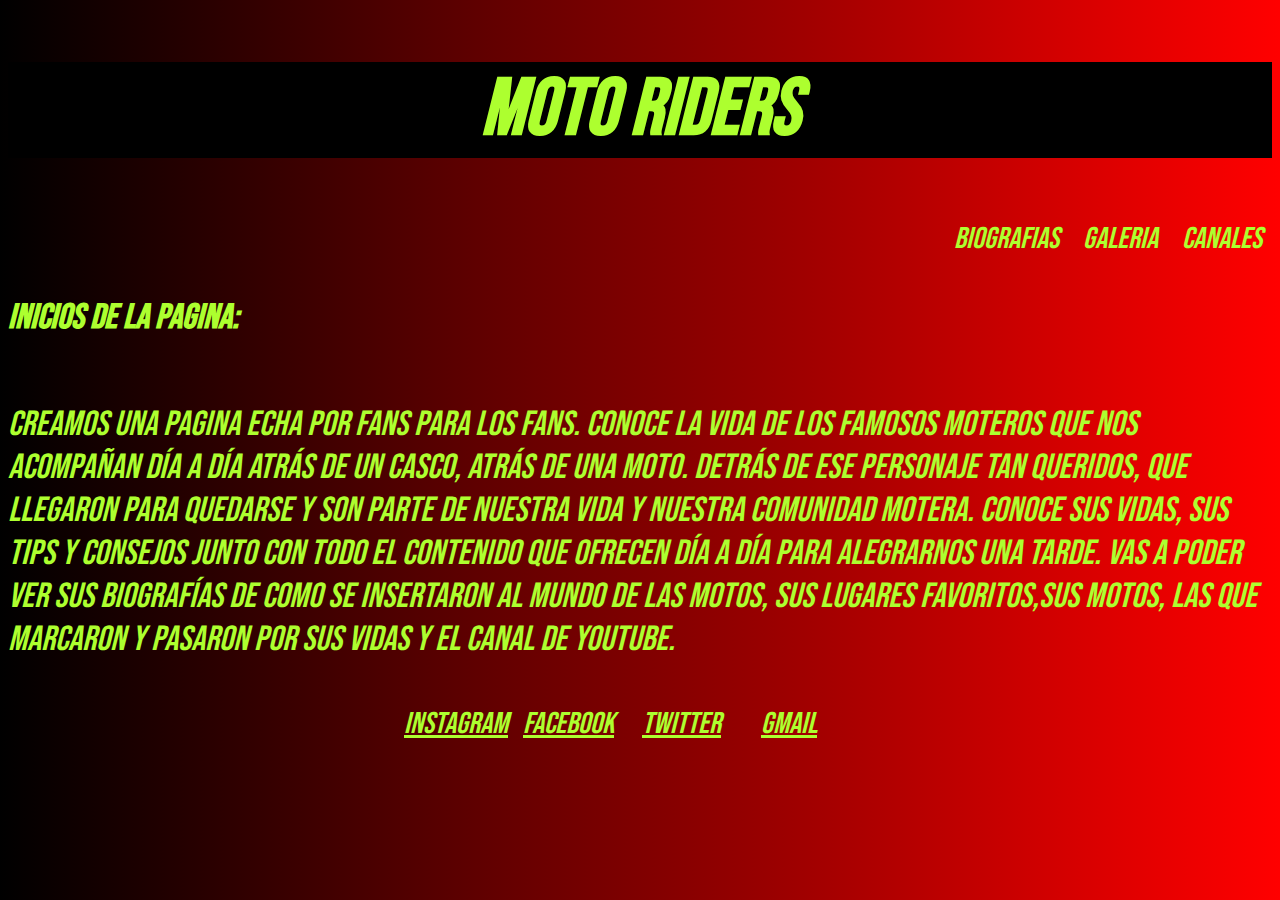
<file: index.html>
<!DOCTYPE html>
<html lang="en">
<head>
    <meta charset="UTF-8">
    <meta http-equiv="X-UA-Compatible" content="IE=edge">
    <meta name="viewport" content="width=device-width, initial-scale=1.0">
    <link rel="stylesheet" href="estilo.css">
    <link rel="preconnect" href="https://fonts.googleapis.com">
    <link rel="preconnect" href="https://fonts.gstatic.com" crossorigin>
    <link href="https://fonts.googleapis.com/css2?family=Bebas+Neue&display=swap" rel="stylesheet">
    <title>Moto Riders</title>
</head>
<body>
<div class="Grilla">
<header>
<h1>Moto Riders</h1>
</header>
<nav>
    <ul>
        <li><a class="Nav" href="Biografia.html">Biografias</a></li>
        <li><a class="Nav" href="Galeria.html">Galeria</a> </li>
        <li><a class="Nav" href="Canales.html">Canales</a></li>
    </ul>
</nav>
<main>
<h2>Inicios de la pagina:</h2>
<section>
<p class="Creacion"> 
    Creamos una pagina echa por fans para los fans.
    Conoce la vida de los famosos moteros que nos acompañan día a día atrás de un casco, atrás de una moto.
    Detrás de ese personaje tan queridos, que llegaron para quedarse y son parte de nuestra vida y nuestra comunidad motera.
    Conoce sus vidas, sus tips y consejos junto con todo el contenido que ofrecen día a día para alegrarnos una tarde. 
    Vas a poder ver sus biografías de como se insertaron al mundo de las motos, sus lugares favoritos,sus motos, las que marcaron y pasaron por sus vidas y el canal de YouTube.   
</p>
</section>
</main>

 <footer class="Botonera">
<ul>
    <li><a class="Boton" href="https://www.instagram.com/francoromero_ok/">Instagram</a></li>
    <li><a class="Boton" href="https://www.facebook.com/franco.romero.1297/">Facebook</a></li>
    <li><a class="Boton" href="https://twitter.com/FrancoR88578897">Twitter</a></li>
    <li><a class="Boton" href="https://mail.google.com/mail/u/0/?ogbl#inbox/francoromero81@gmail.com">Gmail</a></li>
</ul>    
 </footer>

</div>
</body>
</html>
</file>
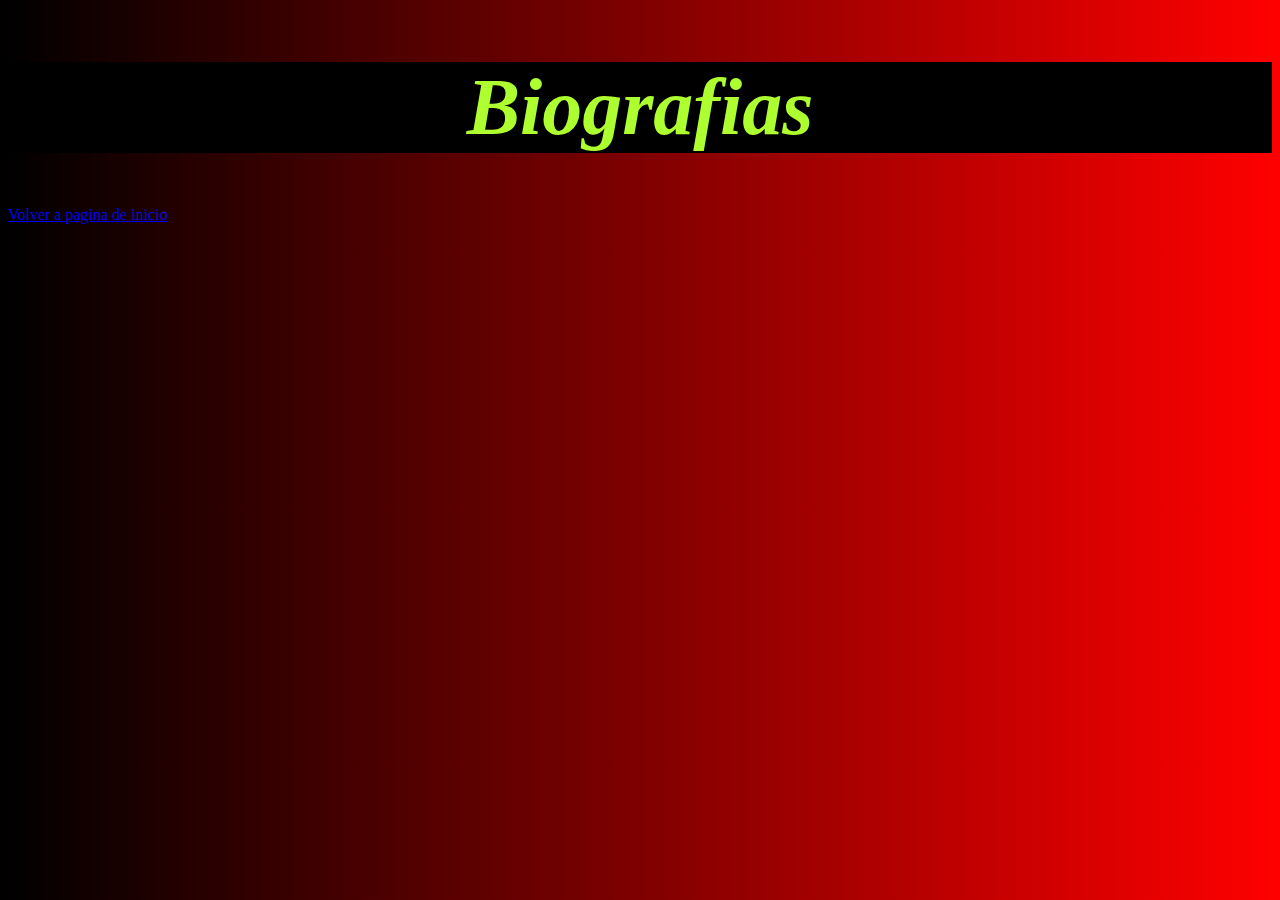
<file: Biografia.html>
<!DOCTYPE html>
<html lang="en">
<head>
    <meta charset="UTF-8">
    <meta http-equiv="X-UA-Compatible" content="IE=edge">
    <meta name="viewport" content="width=device-width, initial-scale=1.0">
    <link rel="stylesheet" href="estilo.css">
    <title>Moto Riders</title>
</head>
<body>
  
     <header>
       <h1>Biografias</h1>
     </header>
     <nav>

     </nav>
     <main>

     </main>
     <footer>
     <a href="index.html">Volver a pagina de inicio</a>
     </footer>

  
</body>
</html>
</file>
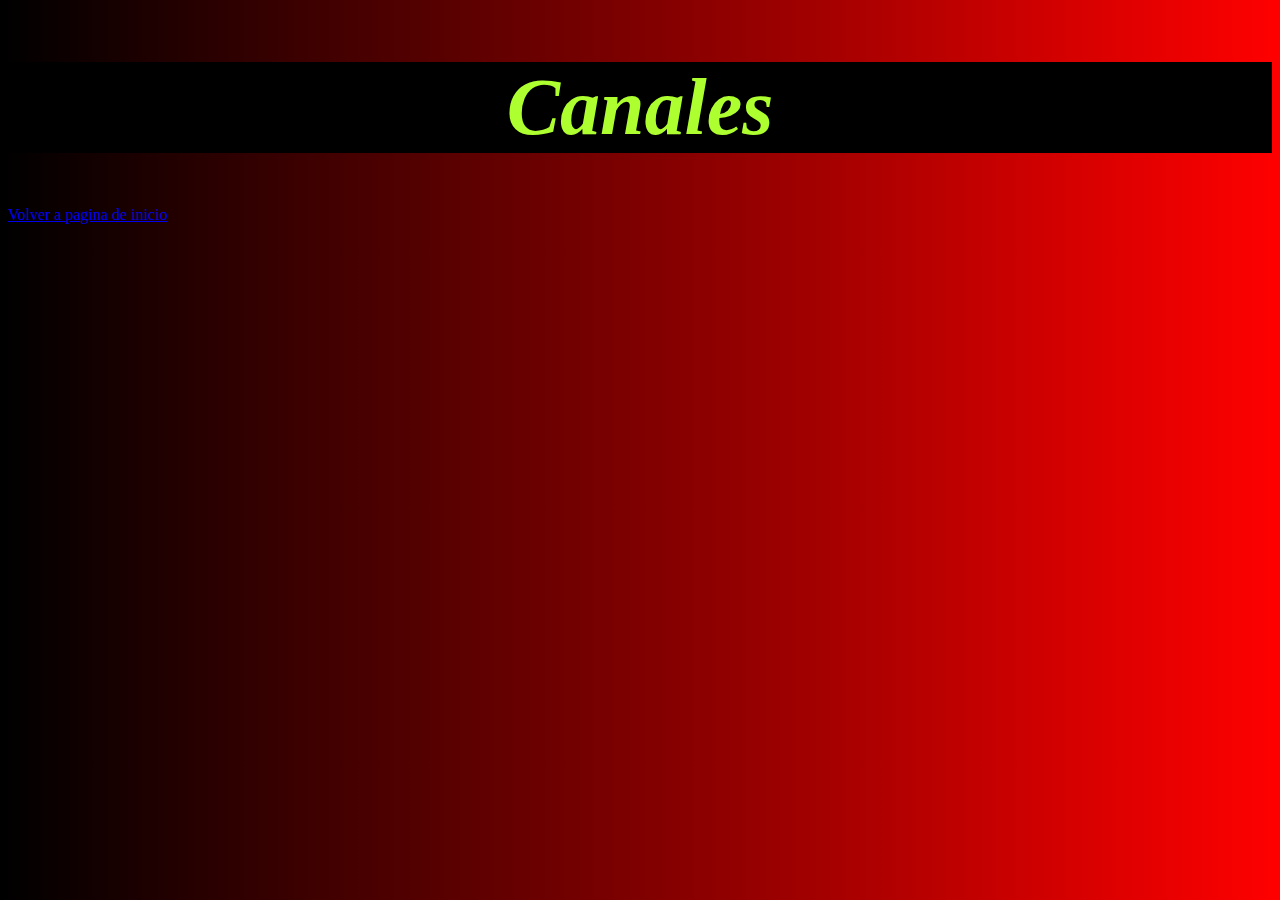
<file: Canales.html>
<!DOCTYPE html>
<html lang="en">
<head>
    <meta charset="UTF-8">
    <meta http-equiv="X-UA-Compatible" content="IE=edge">
    <meta name="viewport" content="width=device-width, initial-scale=1.0">
    <link rel="stylesheet" href="estilo.css">
    <title>Moto Riders</title>
</head>
<body>
    <div>
      <header>
          <h1>Canales</h1>
      </header>







     <footer>
         <a href="index.html">Volver a pagina de inicio</a>
     </footer>
    </div>




    
</body>
</html>
</file>
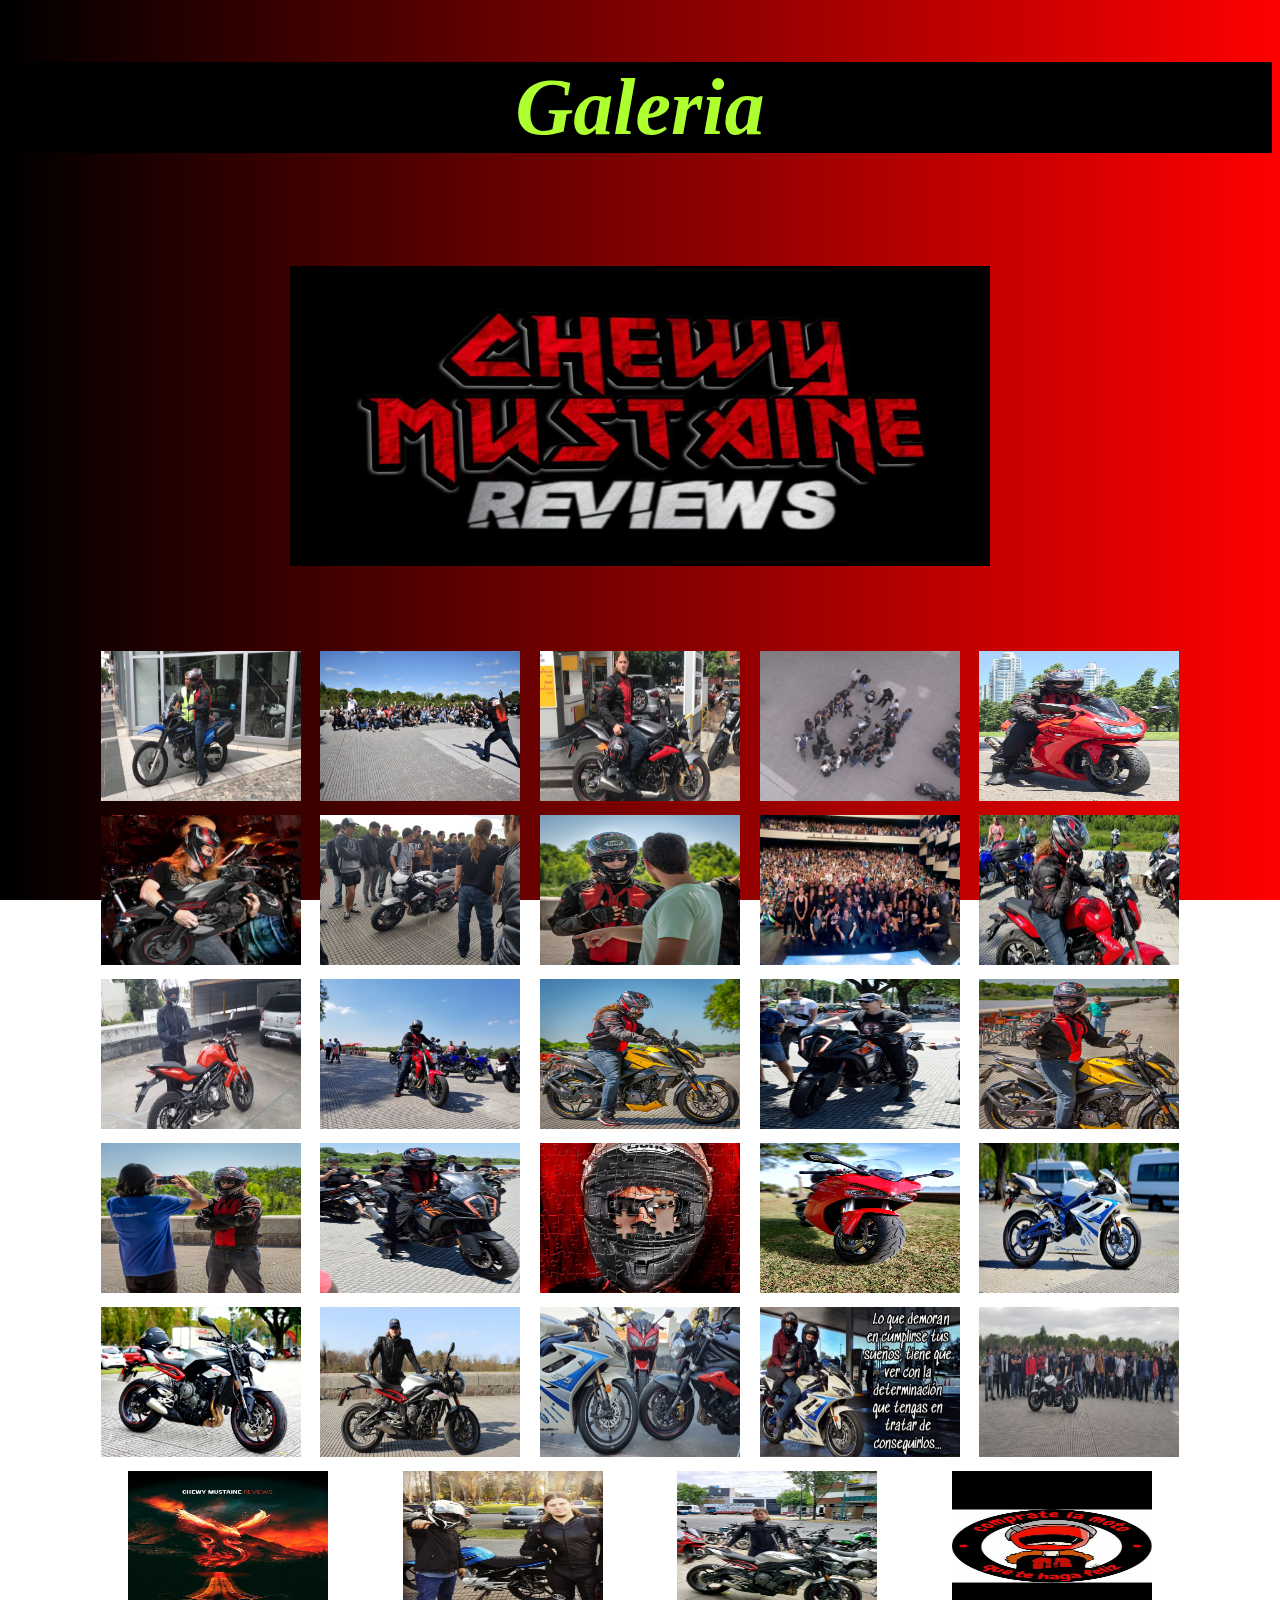
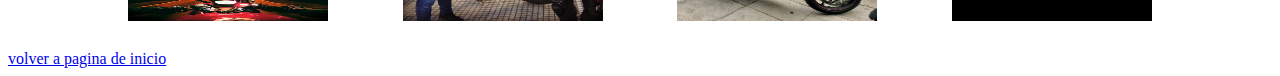
<file: Galeria.html>
<!DOCTYPE html>
<html lang="en">
<head>
    <meta charset="UTF-8">
    <meta http-equiv="X-UA-Compatible" content="IE=edge">
    <meta name="viewport" content="width=device-width, initial-scale=1.0">
    <link rel="stylesheet" href="estilo.css">
    <title>Moto Riders</title>
</head>
<body>
    
<header>
     <h1> Galeria</h1>
</header>

<main>
    <a class="Chewy" href=""><img src="Galeria chewy/Logo chewy.jpeg" alt=""></a>
    <section>
 <ul class="Galeria">
 <li><a href=""> <img src="Galeria chewy/Imagen1.jpeg" alt="Imagen1"></a></li>
 <li><a href=""> <img src="Galeria chewy/Imagen2.jpeg" alt="Imagen2"></a></li>
 <li><a href=""> <img src="Galeria chewy/Imagen3.jpeg" alt="Imagen3"></a></li>
 <li><a href=""> <img src="Galeria chewy/Imagen4.jpeg" alt="Imagen4"></a></li>
 <li><a href=""> <img src="Galeria chewy/Imagen5.jpeg" alt="Imagen5"></a></li>
 <li><a href=""> <img src="Galeria chewy/Imagen6.jpeg" alt="Imagen6"></a></li>
 <li><a href=""> <img src="Galeria chewy/Imagen7.jpeg" alt="Imagen7"></a></li>
 <li><a href=""> <img src="Galeria chewy/Imagen8.jpeg" alt="Imagen8"></a></li>
 <li><a href=""> <img src="Galeria chewy/Imagen9.jpeg" alt="Imagen9"></a></li>
 <li><a href=""> <img src="Galeria chewy/Imagen10.jpeg" alt="Imagen10"></a></li>
 <li><a href=""> <img src="Galeria chewy/Imagen11.jpeg" alt="Imagen11"></a></li>
 <li><a href=""> <img src="Galeria chewy/Imagen12.jpeg" alt="Imagen12"></a></li>
 <li><a href=""> <img src="Galeria chewy/Imagen13.jpeg" alt="Imagen13"></a></li>
 <li><a href=""> <img src="Galeria chewy/Imagen14.jpeg" alt="Imagen14"></a></li>
 <li><a href=""> <img src="Galeria chewy/Imagen15.jpeg" alt="Imagen15"></a></li>
 <li><a href=""> <img src="Galeria chewy/Imagen16.jpeg" alt="Imagen16"></a></li>
 <li><a href=""> <img src="Galeria chewy/Imagen17.jpeg" alt="Imagen17"></a></li>
 <li><a href=""> <img src="Galeria chewy/Imagen18.jpeg" alt="Imagen18"></a></li>
 <li><a href=""> <img src="Galeria chewy/Imagen19.jpeg" alt="Imagen19"></a></li>
 <li><a href=""> <img src="Galeria chewy/Imagen20.jpeg" alt="Imagen20"></a></li>
 <li><a href=""> <img src="Galeria chewy/Imagen21.jpeg" alt="Imagen21"></a></li>
 <li><a href=""> <img src="Galeria chewy/Imagen22.jpeg" alt="Imagen22"></a></li>
 <li><a href=""> <img src="Galeria chewy/Imagen23.jpeg" alt="Imagen23"></a></li>
 <li><a href=""> <img src="Galeria chewy/Imagen24.jpeg" alt="Imagen24"></a></li>
 <li><a href=""> <img src="Galeria chewy/Imagen25.jpeg" alt="Imagen25"></a></li>
 <li><a href=""> <img src="Galeria chewy/Imagen26.jpeg" alt="Imagen26"></a></li>
 <li><a href=""> <img src="Galeria chewy/Imagen27.jpeg" alt="Imagen27"></a></li>
 <li><a href=""> <img src="Galeria chewy/Imagen28.jpeg" alt="Imagen28"></a></li>
 <li><a href=""> <img src="Galeria chewy/Imagen29.jpeg" alt="Imagen29"></a></li>
</section>
 </ul>

</div>
</main>
<footer>
    <a href="index.html">volver a pagina de inicio</a>
</footer>
   
</body>
</html>
</file>
<file: estilo.css>
body{
background-image:linear-gradient(to right, black, red);
background-attachment: fixed;
}

.grilla{
    display: grid;
    height: 100vh;
    grid-template-columns: 25% 50% 25% ;
    grid-template-rows:    250px 250px 250px 250px;
    grid-template-areas:"Header   Header  Header"
                        "Nav      Nav     Nav   "
                        "Main     Main    Main  "
                        "Footer   Footer  Footer";

}
header{
    display: grid;
    grid-area: Header;
}
nav{
    display: grid;

    grid-area: Nav;
}
main{
    display: grid;
    grid-area: Main;
}
footer{
    display: grid;
    grid-area: Footer;
}

h1{
color: greenyellow;
font-style: italic;
font-size: 80px;
font-family: 'Bebas Neue', cursive;
text-align: center;
background-color: black;
}

nav{
display: flex;
flex-direction: row;
flex-wrap: wrap;
justify-content: right;
}

ul{
    list-style: none;
    margin: 0%;
    padding: 0%;
}
ul li{
display: inline-block;
}

.Nav{
color: greenyellow;
font-style: italic;
font-size: 30px;
font-family:'Bebas Neue', cursive;
display: block;
text-decoration: none;
padding:10px ;
transition: 0.5s;
}

.Nav:hover{
background-color: rgb(0, 0, 0);
transform: rotateZ(360deg);
}

h1:hover{
animation-name: aparecer;
animation-duration: 1s;
animation-iteration-count: infinite;
}

@keyframes aparecer{
0%{opacity: 0;}
100%{opacity: 1;}
}

h2{
color: greenyellow;
font-size: 35px;
font-style: italic;
font-family: 'Bebas Neue', cursive;
}
.Creacion{
color: greenyellow;    
font-size: 35px;
font-style: italic;
font-family: 'Bebas Neue', cursive;
}
.Boton{
color: greenyellow;
font-style: italic;
font-size: 30px;
font-family: 'Bebas Neue', cursive;
display: flex;
flex-direction: row;
flex-wrap: wrap;
width: 115px;
text-align: center; 
transition: 1s;

}
.Botonera{
display: flex;
flex-direction: row;
flex-wrap: wrap;
justify-content: center;
padding: 10px;   
}
.Boton:hover{
background-color: rgb(0, 0, 0);
    
}
.Chewy img{
width: 700px;
height:300px;
}
.Chewy{
width: 90%;
margin: auto;
list-style: none;
padding: 60px;
box-sizing: border-box;
display: flex;
flex-wrap: wrap;
justify-content: space-around;
}


.Galeria{
width: 90%;
margin: auto;
list-style: none;
padding: 20px;
box-sizing: border-box;
display: flex;
flex-wrap: wrap;
justify-content: space-around;
}

.Galeria li{
margin: 5px;
}

.Galeria img{
width: 200px;
height: 150px;
}

.Imagen{
width: 150%;
height: 50%;
display: flex;
justify-content: center;
align-items: center;
}
.Galeria img{
transition:all 300ms;
position:-ms-page;
}
.Galeria :hover{
transform:scale(1.4,1.4);
}


@media only screen and (max-width :600px){
 .grilla{
    grid-template-columns: 25% 25%  ;
    grid-template-rows:    250px 50px 250px 100px;
    grid-template-areas:"Header  Header  "
                        "Nav     Nav   "
                        "Main    Main  "
                        "Footer  Footer ";
                         
 }
}
@media only screen and (min-width : 600px){
 .grilla{
    grid-template-columns: 25% 25% 50%;
    grid-template-rows:    150px 150px 200px 50px;
    grid-template-areas: "Header  Header  Header  "
                         "Nav     Nav     Nav"
                         "Main    Main    Main  "
                         "Footer  Footer Footer";
                             

}
}

@media only screen and (min-width :768px){
    .grilla{
        grid-template-columns: 25% 25% 25% 25% ;
        grid-template-rows:    250px 150px 230px 100px;
        grid-template-areas:"Header  Header  Header  Header"
                            "Main    Main    Nav     Nav   "
                            "Main    Main    Nada    Nada  "
                            "Footer  Footer  Footer  Footer";
                             
}
}

@media only screen and (min-width :992px){
    .grilla{
        grid-template-columns: 25% 25% 25% 25% ;
        grid-template-rows:    200px 150px 250px 100px;
        grid-template-areas:"Header  Header  Header  Header"
                            "Nav     Nav     Nav     Nav   "
                            "Main    Main    Main    Main"
                            "Footer  Footer  Footer  Footer";
                             
}
}
</file>
